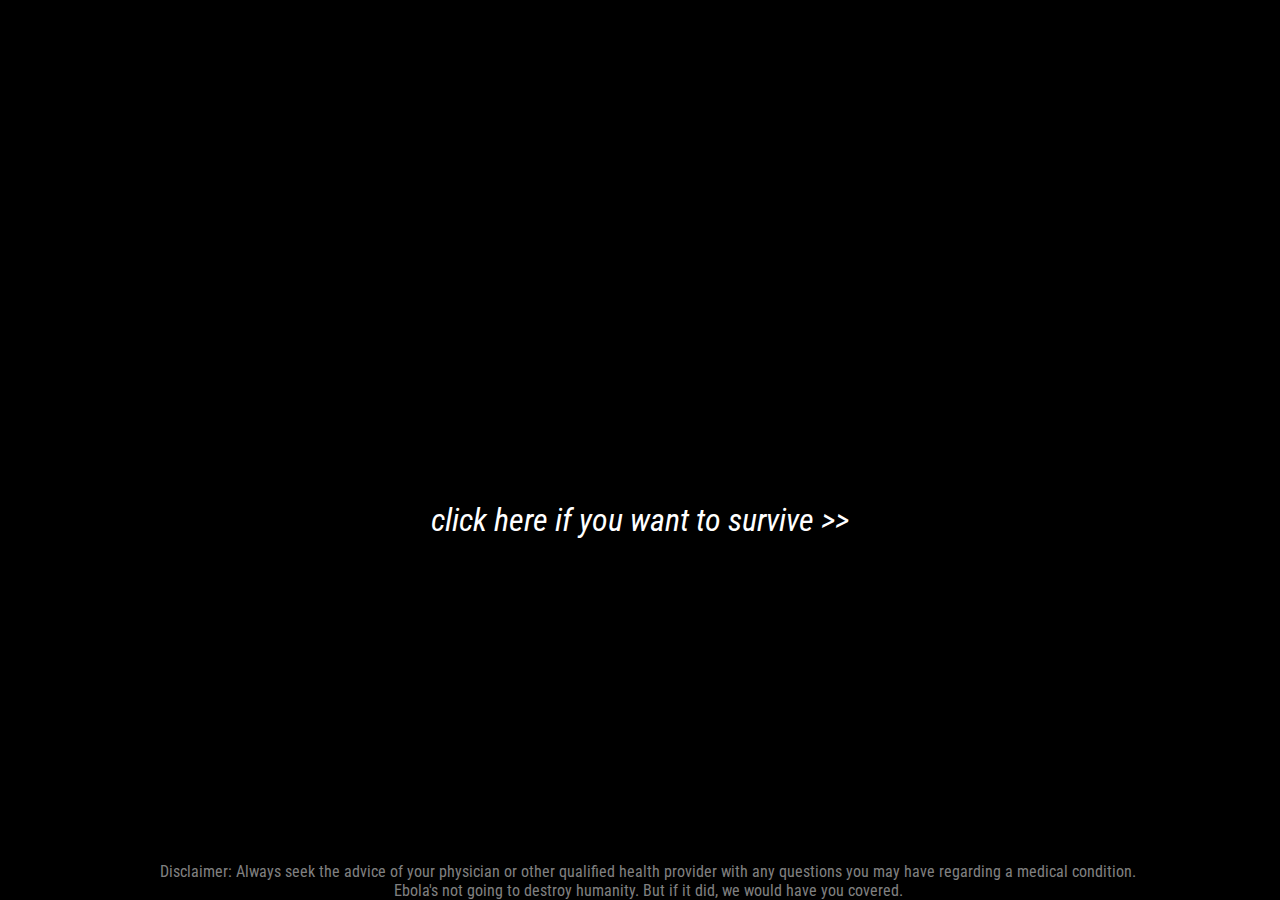
<file: index.html>
<!DOCTYPE html>
<html>
    
    <head>
        <meta charset="utf-8">
        <meta http-equiv="X-UA-Compatible" content="IE=edge,chrome=1">
        <title>EbolApocalypse</title>
        <meta name="description" content="Your primary source for surviving the ebola apocalypse.">
        <link rel="stylesheet" href="main.css">
        <link href='http://fonts.googleapis.com/css?family=Roboto+Condensed:700italic,400' rel='stylesheet' type='text/css'>
    </head>
    <body>
        <div id="video">
            <iframe width="560" height="315" src="//www.youtube.com/embed/3I6GVqQu3Bg" frameborder="0" allowfullscreen></iframe>
            <p style="font-size:200%"><i><a href="home.html">click here if you want to survive >></a></i></p>
        </div>
        <div id="yo" class="popup">
        </div>
        
        <div id="debug">Debugging</div>
        <div class = "footer">
        Disclaimer: Always seek the advice of your physician or other qualified health provider with any questions you may have regarding a medical condition.  <br/>Ebola's not going to destroy humanity. But if it did, we would have you covered. 
    </div>
    <script type='text/javascript' src='move.js'></script>
        <script type='text/javascript' src='locyo.js'></script>
    </body>
</html>
</file>
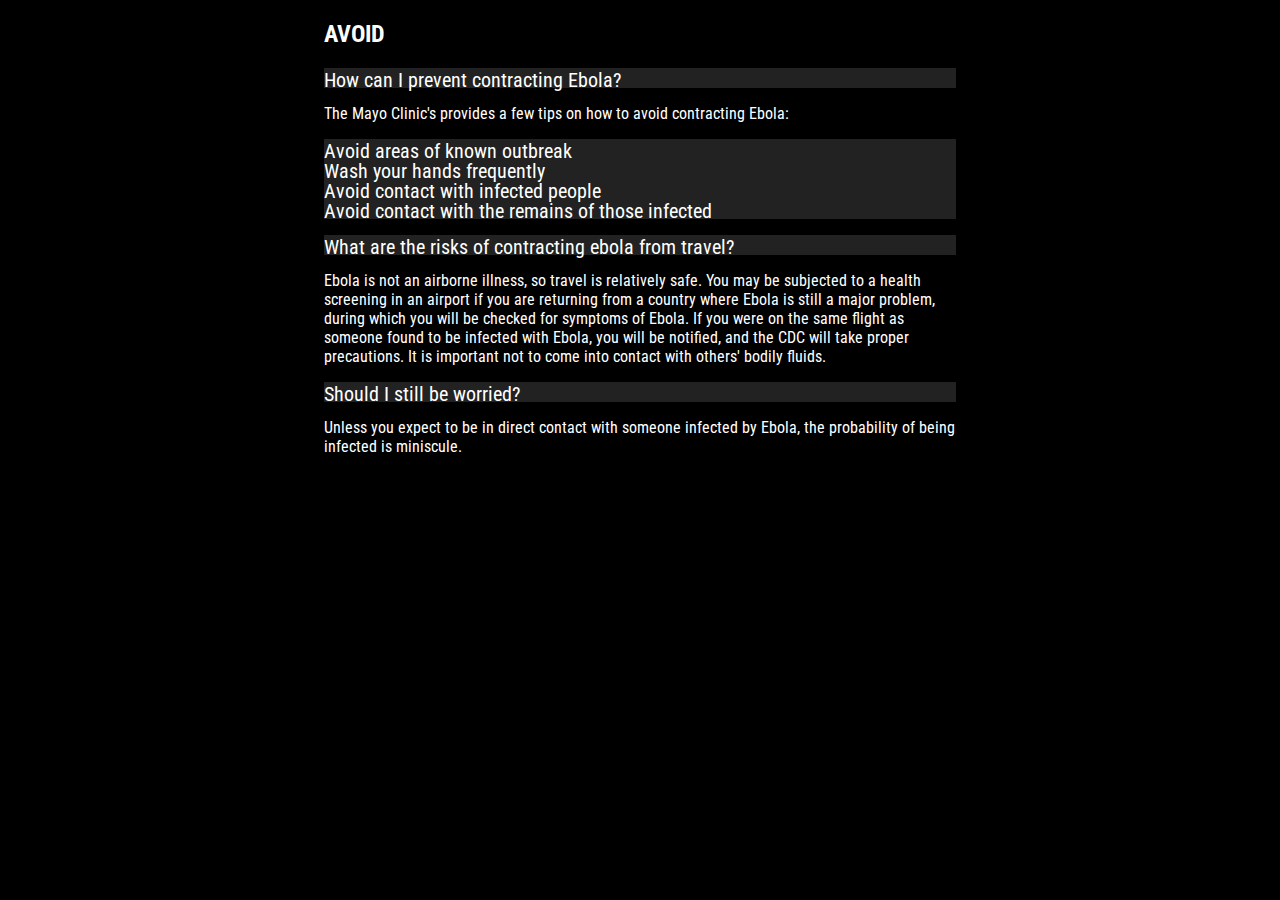
<file: avoid.html>
<!DOCTYPE html>
<html>
    
    <head>
        <meta charset="utf-8">
        <meta http-equiv="X-UA-Compatible" content="IE=edge,chrome=1">
        <title>Ebolapocalypse</title>
        <meta name="description" content="Your primary source for surviving the ebola apocalypse.">
        <link rel="stylesheet" href="main.css">
        <link href='http://fonts.googleapis.com/css?family=Roboto+Condensed:700italic,400' rel='stylesheet' type='text/css'>
    </head>
    <body>
        <div class="avoidlearn">
        <h2>AVOID</h2>
            <ul class="pagelists">
                <li>How can I prevent contracting Ebola?</li>
                <p>The <a href="http://www.mayoclinic.org/diseases-conditions/ebola-virus/basics/prevention/con-20031241" target="_blank">Mayo Clinic's</a> provides a few tips on how to avoid contracting Ebola:
                <ul id="mayolist">
                    <li>Avoid areas of known outbreak</li>
                    <li>Wash your hands frequently</li>
                    <li>Avoid contact with infected people</li>
                    <li>Avoid contact with the remains of those infected</li>
                </ul></p>
                <li>What are the risks of contracting ebola from travel?</li>
                <p>Ebola is not an airborne illness, so travel is relatively safe. You may be subjected to a health screening in an airport if you are returning from a country where Ebola is still a major problem, during which you will be checked for symptoms of Ebola. If you were on the same flight as someone found to be infected with Ebola, you will be notified, and the CDC will take proper precautions. It is important not to come into contact with others' bodily fluids. </p>
                <li>Should I still be worried?</li>
                <p>Unless you expect to be in direct contact with someone infected by Ebola, the probability of being infected is miniscule.</p>
            </ul>

        </div>
    </body>
</html>
</file>
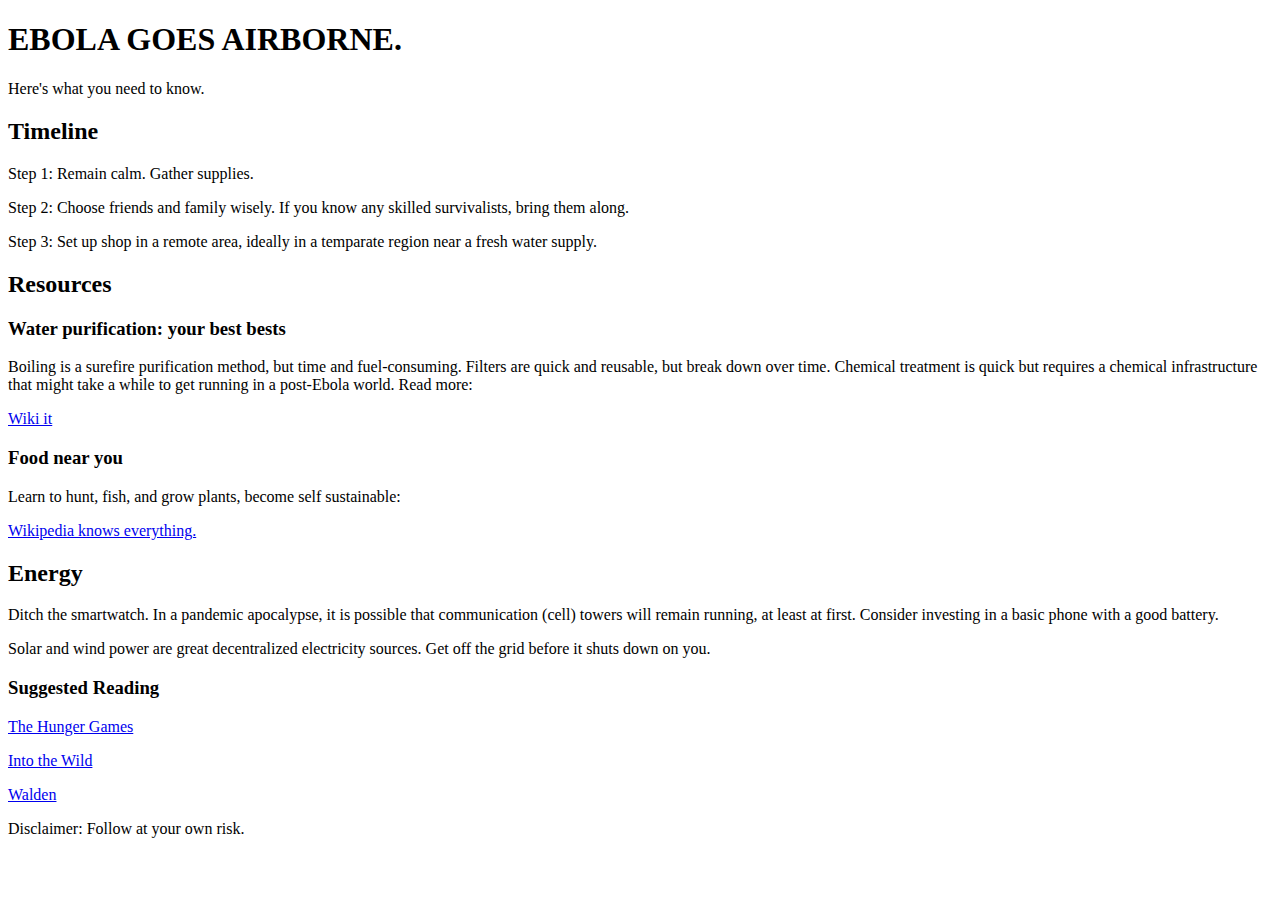
<file: gorogue.html>
<!DOCTYPE html>
<html lang="en">
  <head>

    <meta charset="utf-8">
    <meta http-equiv="X-UA-Compatible" content="IE=edge">
    <meta name="viewport" content="width=device-width, initial-scale=1">
    <meta name="description" content="">
    <meta name="author" content="">

    <title>EBOLA GOES AIRBORNE.</title>

  </head>

  <body>

    <div class="container">
      <div class="jumbotron">
        <h1>EBOLA GOES AIRBORNE.</h1>
        <p class="lead">Here's what you need to know.</p>
      </div>

      <!-- Example row of columns -->
      <div class="row">
        <div class="col-lg-4">
          <h2>Timeline</h2>
          <p class="text-timeline">Step 1: Remain calm. Gather supplies.</p>
          <p> Step 2: Choose friends and family wisely. If you know any skilled survivalists, bring them along. </p>
          <p> Step 3: Set up shop in a remote area, ideally in a temparate region near a fresh water supply.</p>
        </div>
        <div class="col-lg-4">
          <h2>Resources</h2>
          <h3> Water purification: your best bests </h3>
          <p> Boiling is a surefire purification method, but time and fuel-consuming.  Filters are quick and reusable, but break down over time.  Chemical treatment is quick but requires a chemical infrastructure that might take a while to get running in a post-Ebola world.  Read more:</p>
          <p><a href= "http://www.wikihow.com/Purify-Water">Wiki it</a></p>
          <h3> Food near you </h3>
          <script>
            var x = document.getElementById("demo");
            function getLocation() {
                if (navigator.geolocation) {
                    navigator.geolocation.getCurrentPosition(showPosition);
                } else {
                    x.innerHTML = "Geolocation is not supported by this browser.";
                }
            }
            function showPosition(position) {
                x.innerHTML = "Latitude: " + position.coords.latitude + 
                "<br>Longitude: " + position.coords.longitude; 
            }
            function showPosition(position) {
                var latlon = position.coords.latitude + "," + position.coords.longitude;

                var img_url = "http://maps.googleapis.com/maps/api/staticmap?center=
                "+latlon+"&zoom=14&size=400x300&sensor=false";

                document.getElementById("mapholder").innerHTML = "<img src='"+img_url+"'>";
            }
          </script>
          <p> Learn to hunt, fish, and grow plants, become self sustainable: </p>
          <p><a href= "http://www.wikihow.com/Live-in-the-Wilderness">Wikipedia knows everything.</a></p>
       </div>
        <div class="col-lg-4">
          <h2>Energy</h2>
          <p> Ditch the smartwatch.  In a pandemic apocalypse, it is possible that communication (cell) towers will remain running, at least at first.  Consider investing in a basic phone with a good battery.</p>
          <p> Solar and wind power are great decentralized electricity sources.  Get off the grid before it shuts down on you. </p>
        </div>
        <div class ="col-lg-4">
        <h3> Suggested Reading </h3>
        <p><a href="http://www.amazon.com/The-Hunger-Games-Book-1/dp/0439023521/ref=sr_1_1?ie=UTF8&qid=1414860165&sr=8-1&keywords=hunger+games"> The Hunger Games </a></p>
        <p><a href="http://www.amazon.com/Into-Wild-Jon-Krakauer/dp/0385486804"> Into the Wild </a></p>
        <p><a href="http://www.amazon.com/Walden-Henry-David-Thoreau/dp/149968634X/ref=sr_1_1?s=books&ie=UTF8&qid=1414861581&sr=1-1&keywords=walden"> Walden </a></p>
      </div>


      <!-- Site footer -->
      <div class="footer">
        <p> Disclaimer: Follow at your own risk. </p>
      </div>

    </div>
  </body>
</html>
</file>
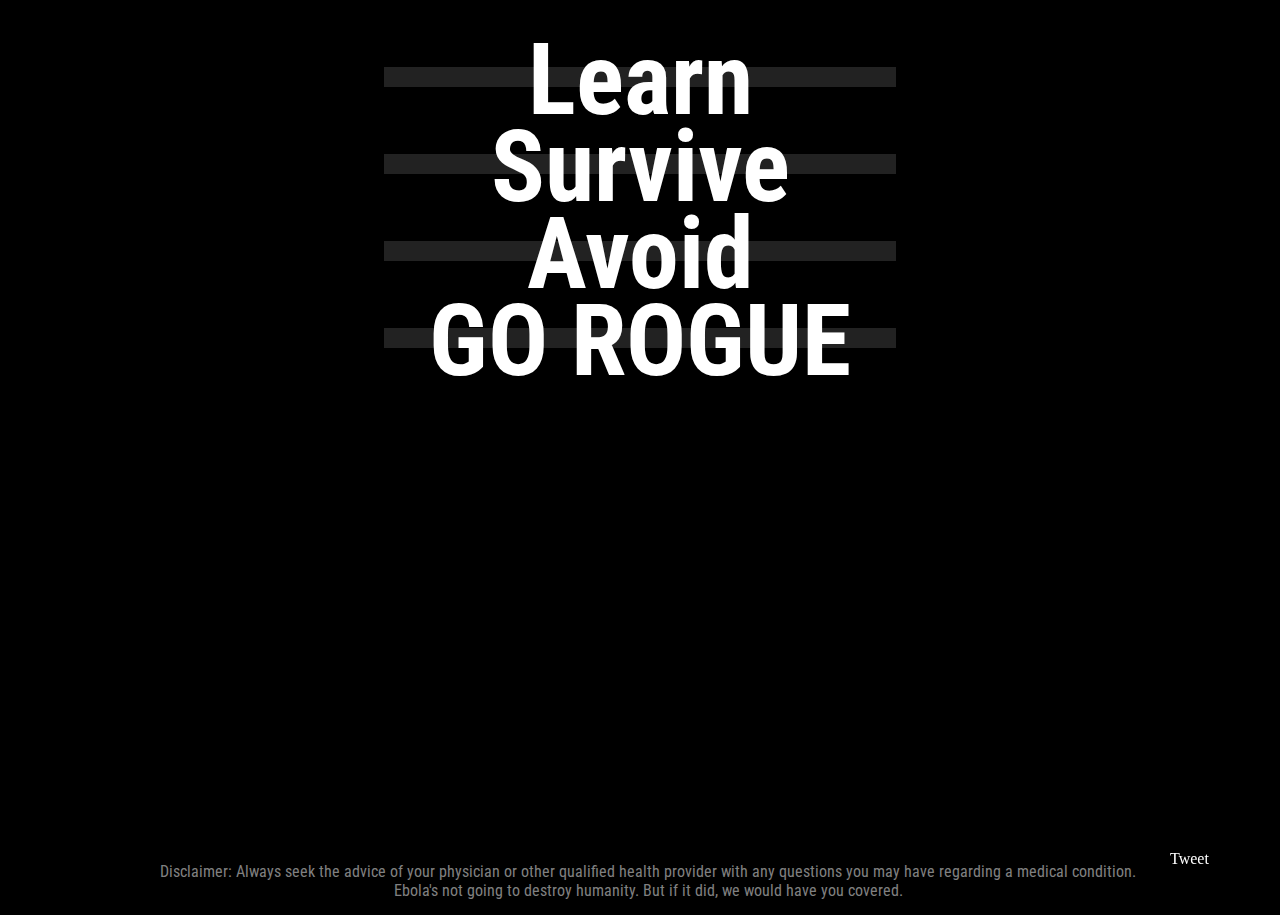
<file: home.html>
<!DOCTYPE html>
<html>
    
    <head>
        <meta charset="utf-8">
        <meta http-equiv="X-UA-Compatible" content="IE=edge,chrome=1">
        <title>EbolApocalypse</title>
        <meta name="description" content="Your primary source for surviving the ebola apocalypse.">
        <link rel="stylesheet" href="main.css">
        <link href='http://fonts.googleapis.com/css?family=Roboto+Condensed:700italic,400' rel='stylesheet' type='text/css'>
        <link href='http://fonts.googleapis.com/css?family=Inconsolata' rel='stylesheet' type='text/css'>
        
    </head>

    <body>
        <div id="fb-root"></div>
        <script>(function(d, s, id) {
          var js, fjs = d.getElementsByTagName(s)[0];
          if (d.getElementById(id)) return;
          js = d.createElement(s); js.id = id;
          js.src = "//connect.facebook.net/en_GB/sdk.js#xfbml=1&appId=183672608379140&version=v2.0";
          fjs.parentNode.insertBefore(js, fjs);
        }(document, 'script', 'facebook-jssdk'));</script>
        }(document, 'script', 'facebook-jssdk'));</script>
    <div class="nav" id="nav-div" onclick="toggle_visibility('content');">
        <ul id="navul">
            <a href="#"><li id="learn"><h1>Learn</h1></li></a>
            <a href="#"><li id="survive"><h1>Survive</h1></li></a>
            <a href="#"><li id="avoid"><h1>Avoid</h1></li></a>
            <a href="#"><li id="rogue"><h1>GO ROGUE</h1></li></a>
        </ul>
    </div>

    <div id="main" class="content">
        
    </div>
        
    <div class = "footer">
        Disclaimer: Always seek the advice of your physician or other qualified health provider with any questions you may have regarding a medical condition.  <br/>Ebola's not going to destroy humanity. But if it did, we would have you covered. 
    </div>
    
    <div class="media" width="100px" height="50px">
        <a class="twitter-share-button" href="https://twitter.com/share" data-count="none">Tweet</a>
        <script type="text/javascript">
            window.twttr=(function(d,s,id){
                var t,js,fjs=d.getElementsByTagName(s)[0];
                if(d.getElementById(id)){return}js=d.createElement(s);
                js.id=id;js.src="https://platform.twitter.com/widgets.js";
                fjs.parentNode.insertBefore(js,fjs);
                return window.twttr||(t={_e:[],ready:function(f){t._e.push(f)}})}(document,"script","twitter-wjs"));
        </script>
        <br/><div class="fb-share-button" data-href="http://www.ebolapocalypse.me" data-width="100px"></div>
    </div>
    
        <script type='text/javascript' src='move.js'></script>
        <script type='text/javascript' src='movements.js'></script>
    </body>
    
</html>
</file>
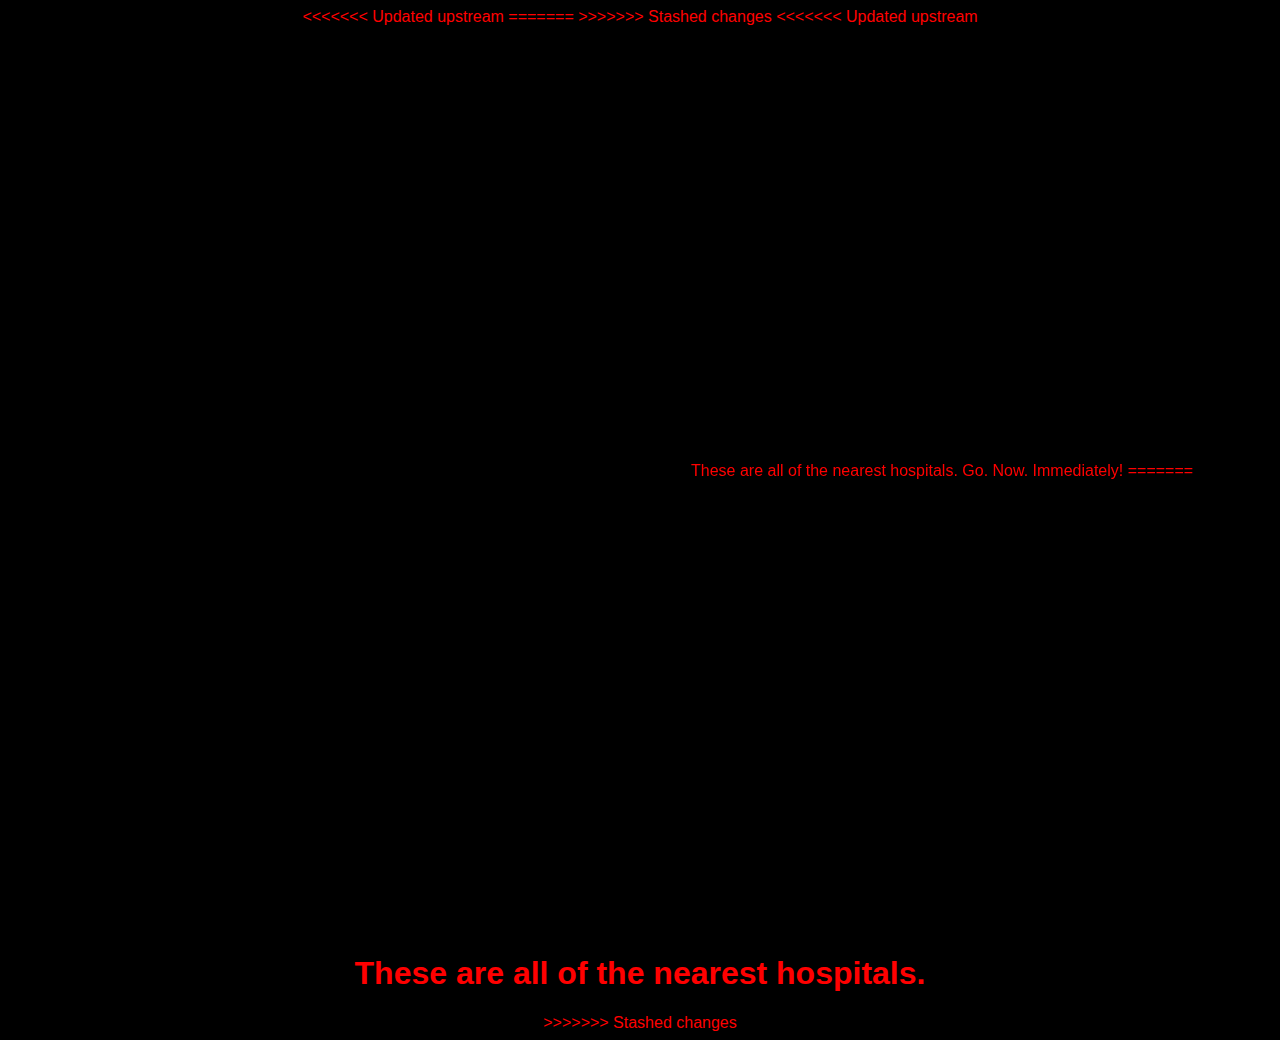
<file: hospitals.html>
<!DOCTYPE html>
<html>

<head>
<<<<<<< Updated upstream
	<title> If you think you've been infected... </title>

	<style>
    header {
      text-align: center;
      background-color: black;
      color: white;
    }
    body {
      text-align: center;
      background-color: black;
      color: #FF0000;
      font-family: helvetica;
    }
    
     @media (max-width: 500px) {
      h1 {
        font-size: 36px;
      }
      body {
        background: black;
      }
      }
</style>

=======

</head>

<body>
>>>>>>> Stashed changes
<script>
var x = document.getElementById("demo");
function getLocation() {
    if (navigator.geolocation) {
        navigator.geolocation.getCurrentPosition(showPosition);
    } else {
        x.innerHTML = "Geolocation is not supported by this browser.";
    }
}
function showPosition(position) {
    x.innerHTML = "Latitude: " + position.coords.latitude + 
    "<br>Longitude: " + position.coords.longitude; 
}
function showPosition(position) {
    var latlon = position.coords.latitude + "," + position.coords.longitude;

    var img_url = "http://maps.googleapis.com/maps/api/staticmap?center=
    "+latlon+"&zoom=14&size=400x300&sensor=false";

    document.getElementById("mapholder").innerHTML = "<img src='"+img_url+"'>";
}
</script>
<<<<<<< Updated upstream
</head>
<body>

<iframe width="600" height="450" frameborder="0" style="border:0" src="https://www.google.com/maps/embed/v1/search?q=hospitals&key=AIzaSyDJ8YP0VrG8ZOSGelpryu8zZCdX6YFNZrE"></iframe>

These are all of the nearest hospitals. Go. Now. Immediately! 

</body>
=======

<iframe width="600" height="450" frameborder="0" style="border:0" src="https://www.google.com/maps/embed/v1/search?q=hospitals&key=AIzaSyDJ8YP0VrG8ZOSGelpryu8zZCdX6YFNZrE"></iframe>
<h1>
	These are all of the nearest hospitals. 
</h1>

</body>

>>>>>>> Stashed changes
</html>
</file>
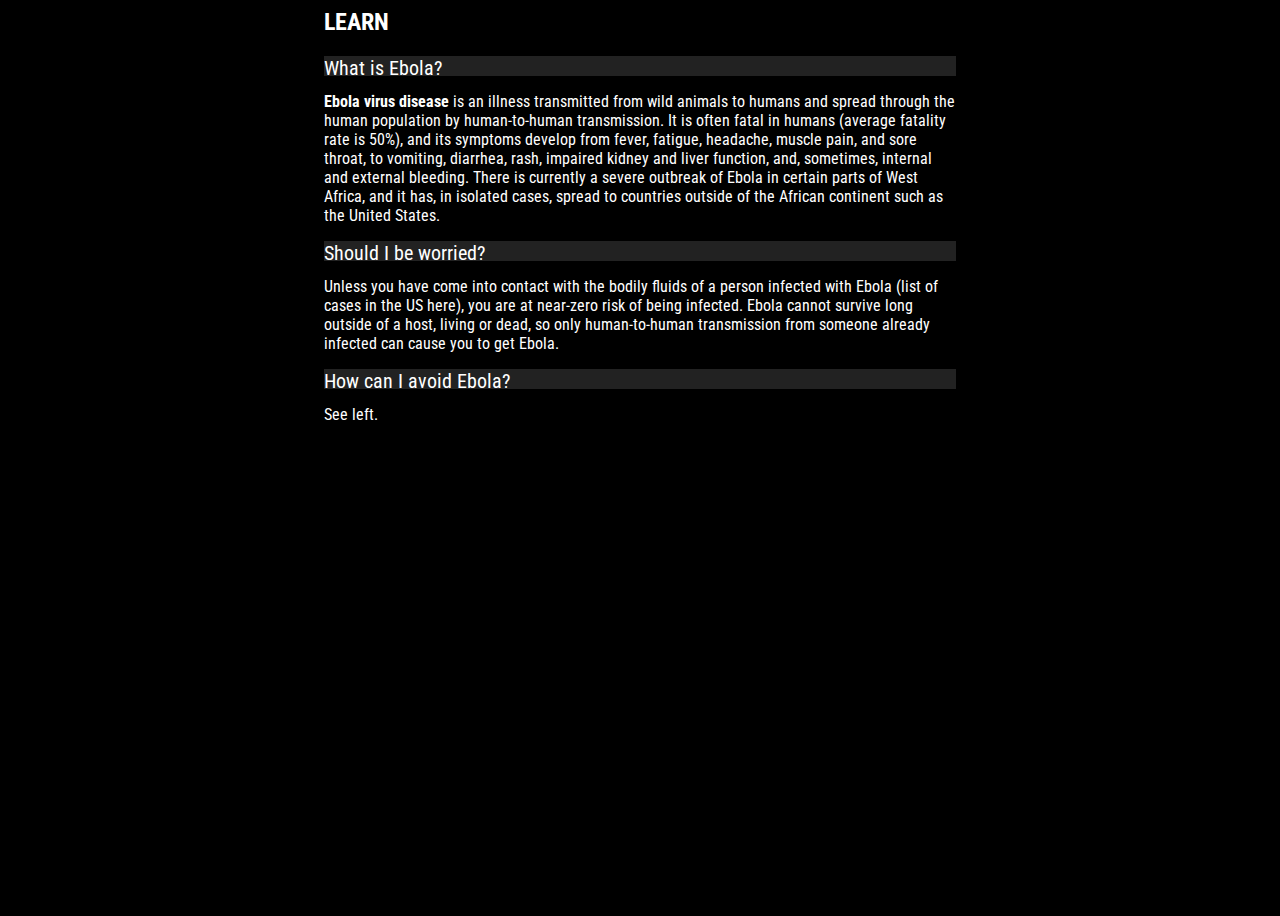
<file: learn.html>
<html>
    <head>
        <meta charset="utf-8">
        <meta http-equiv="X-UA-Compatible" content="IE=edge,chrome=1">
        <title>EbolApocalypse</title>
        <meta name="description" content="Your primary source for surviving the ebola apocalypse.">
        <link rel="stylesheet" href="main.css">
        <link href='http://fonts.googleapis.com/css?family=Roboto+Condensed:700italic,400' rel='stylesheet' type='text/css'>
    </head>
    <body>
         <div class="avoidlearn">
        <h2>LEARN</h2>
            <ul class="pagelists">
                <li>What is Ebola?</li>
                <p><strong>Ebola virus disease</strong> is an illness transmitted from wild animals to humans and spread through the human population by human-to-human transmission. It is often fatal in humans (average fatality rate is 50%), and its symptoms develop from fever, fatigue, headache, muscle pain, and sore throat, to vomiting, diarrhea, rash, impaired kidney and liver function, and, sometimes, internal and external bleeding. There is currently a severe outbreak of Ebola in certain parts of West Africa, and it has, in isolated cases, spread to countries outside of the African continent such as the United States.</p>
                <li>Should I be worried?</li>
                <p>Unless you have come into contact with the bodily fluids of a person infected with Ebola (<a href="http://www.cdc.gov/vhf/ebola/outbreaks/2014-west-africa/united-states-imported-case.html" target="_blank">list of cases in the US here</a>), you are at near-zero risk of being infected. Ebola cannot survive long outside of a host, living or dead, so only human-to-human transmission from someone already infected can cause you to get Ebola.</p>
                <li>How can I avoid Ebola?</li>
                <p>See left.</p>
            </ul>
            </div>
            </body>
            </html>
</file>
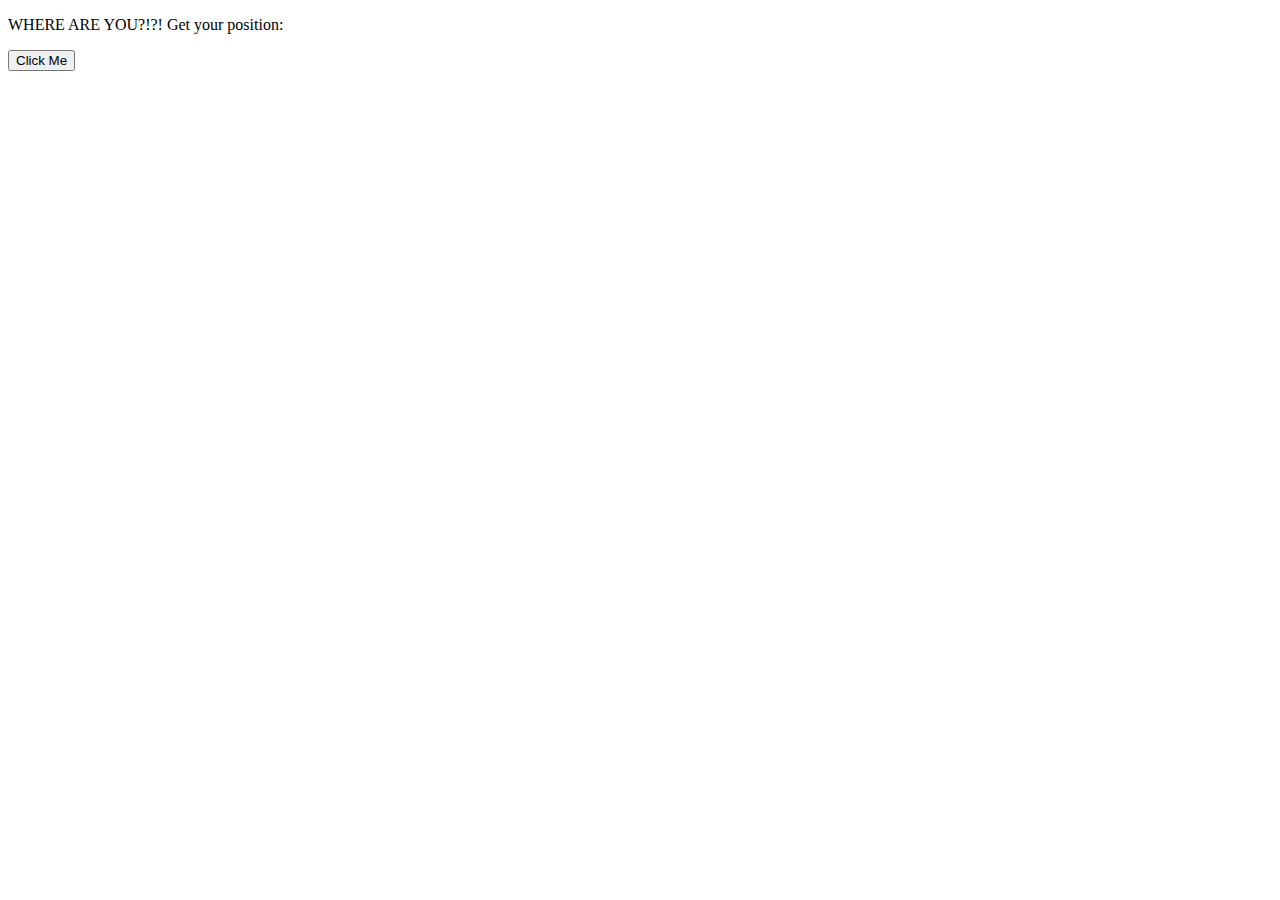
<file: LocationPractice.html>
<!DOCTYPE html>
<html>
<body>

<p id="demo">WHERE ARE YOU?!?! Get your position:</p>

<button onclick="getLocation()">Click Me</button>

<div id="mapholder"></div>

<script>
var x = document.getElementById("demo");

function getLocation() {
    if (navigator.geolocation) {
        navigator.geolocation.getCurrentPosition(showPosition, showError);
    } else {
        x.innerHTML = "Geolocation is not supported by this browser.";
    }
}

function showPosition(position) {
    var latlon = position.coords.latitude + "," + position.coords.longitude;

    x.innerHTML = "Latitude: " + position.coords.latitude + 
    "<br>Longitude: " + position.coords.longitude; 

    x.innerHTML = "Hi Testing.";

    var img_url = "http://maps.googleapis.com/maps/api/staticmap?center="
    +latlon+"&zoom=14&size=400x300&sensor=false";
    document.getElementById("mapholder").innerHTML = "<img src='"+img_url+"'>";

}

function showError(error) {
    switch(error.code) {
        case error.PERMISSION_DENIED:
            x.innerHTML = "User denied the request for Geolocation."
            break;
        case error.POSITION_UNAVAILABLE:
            x.innerHTML = "Location information is unavailable."
            break;
        case error.TIMEOUT:
            x.innerHTML = "The request to get user location timed out."
            break;
        case error.UNKNOWN_ERROR:
            x.innerHTML = "An unknown error occurred."
            break;
    }
}

function getRegion() {
    var lat = position.coords.latitude;
    var lng = position.coords.longitude;
    var region;
    if (lng <= -67 && lng >= -80 && lat >= 40 && lat =< 50) {
        region = "Northeast";
    }
    else if (lng <= -80 && lng >= -105 && lat >= 40 && lat =< 50) {
        region = "Midwest";
    }
    else if (lng <= -67 && lng >= -105 && lat >= 30 && lat =< 40) {
        region = "South";
    }
    else if (lng <= -105 && lng >= -115 && lat >= 30 && lat =< 50) {
        region = "Mountain";
    }
    else if (lng <= -115 && lng >= -125 && lat >= 30 && lat =< 50) {
        region = "West";
    }
    else { region = "Region not found."; }
    x.innerHTML = region;
}

</script>

</body>
</html>
</file>
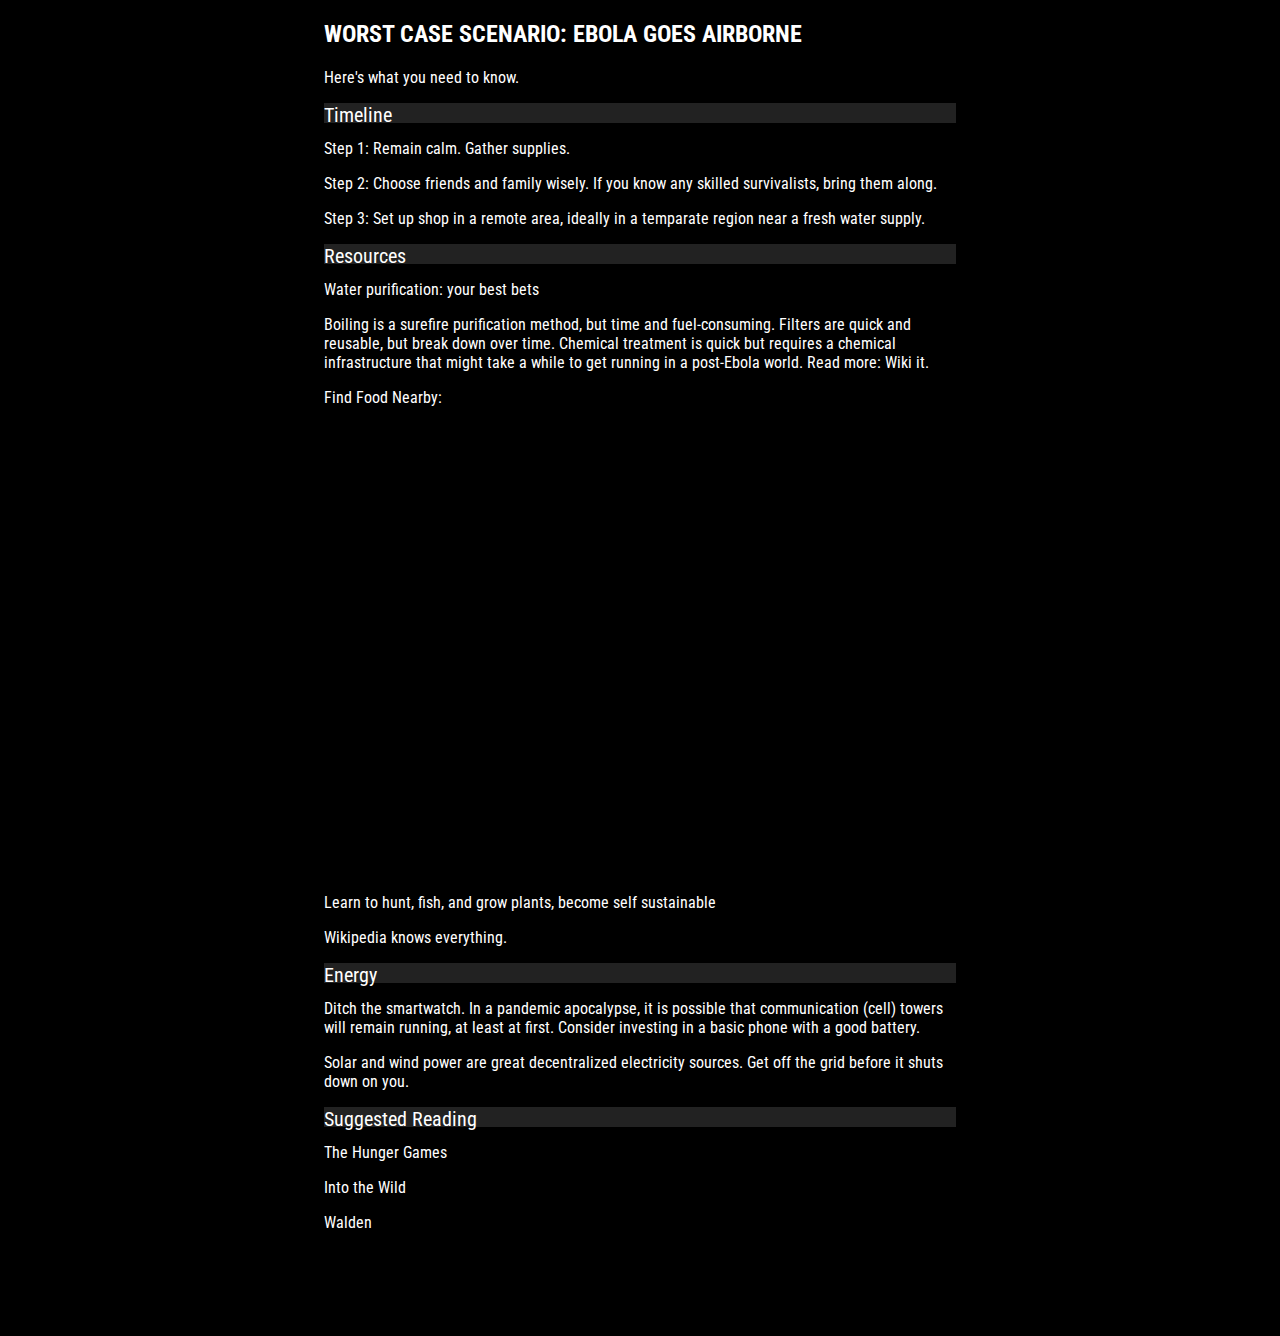
<file: rogue.html>
<!DOCTYPE html>
<html lang="en">
  <head>

    <meta charset="utf-8">
    <meta http-equiv="X-UA-Compatible" content="IE=edge">
    <meta name="viewport" content="width=device-width, initial-scale=1">
    <meta name="description" content="">
    <meta name="author" content="">

    <title>EBOLA'S GONE AIRBORNE.</title>
    <link href='http://fonts.googleapis.com/css?family=Roboto+Condensed:700italic,400' rel='stylesheet' type='text/css'>
    <link href="main.css" rel="stylesheet">
  </head>

  <body>
    <div class= "avoidlearn">

        <h2>WORST CASE SCENARIO: EBOLA GOES AIRBORNE</h2>        
        <p>Here's what you need to know.</p>
        
        <ul class="pagelists">

          <li>Timeline</li>
          
            <p>Step 1: Remain calm. Gather supplies.</p>
            <p> Step 2: Choose friends and family wisely. If you know any skilled survivalists, bring them along. </p>
            <p> Step 3: Set up shop in a remote area, ideally in a temparate region near a fresh water supply.</p>
        
          <li>Resources</li>
          
            <p> Water purification: your best bets </p>
            <p> Boiling is a surefire purification method, but time and fuel-consuming.  Filters are quick and reusable, but break down over time.  Chemical treatment is quick but requires a chemical infrastructure that might take a while to get running in a post-Ebola world.  Read more: <a href= "http://www.wikihow.com/Purify-Water" target="_blank">Wiki it.</a></p>
                    
          <p>Find Food Nearby:</p>

          <iframe width="100%" height="450" frameborder="0" style="border:0" src="https://www.google.com/maps/embed/v1/search?key=AIzaSyAoQqVas57tNqWFRYK3pc47-RZrug6DcvU&q=food"></iframe>
          
          <p> Learn to hunt, fish, and grow plants, become self sustainable </p>
          <p><a href= "http://www.wikihow.com/Live-in-the-Wilderness" target="_blank">Wikipedia knows everything.</a></p>
       
          <li>Energy</li>

            <p> Ditch the smartwatch.  In a pandemic apocalypse, it is possible that communication (cell) towers will remain running, at least at first.  Consider investing in a basic phone with a good battery.</p>
            <p> Solar and wind power are great decentralized electricity sources.  Get off the grid before it shuts down on you. </p>
          
        <li> Suggested Reading </li>

          <p><a href="http://www.amazon.com/The-Hunger-Games-Book-1/dp/0439023521/ref=sr_1_1?ie=UTF8&qid=1414860165&sr=8-1&keywords=hunger+games" target="_blank"> The Hunger Games </a></p>
          <p><a href="http://www.amazon.com/Into-Wild-Jon-Krakauer/dp/0385486804"> Into the Wild </a></p>
          <p id="bottomp"><a href="http://www.amazon.com/Walden-Henry-David-Thoreau/dp/149968634X/ref=sr_1_1?s=books&ie=UTF8&qid=1414861581&sr=1-1&keywords=walden" target="_blank"> Walden </a>
            <br><br><br>
          </p>
      
      </u1>
    </div>
  </body>
</html>
</file>
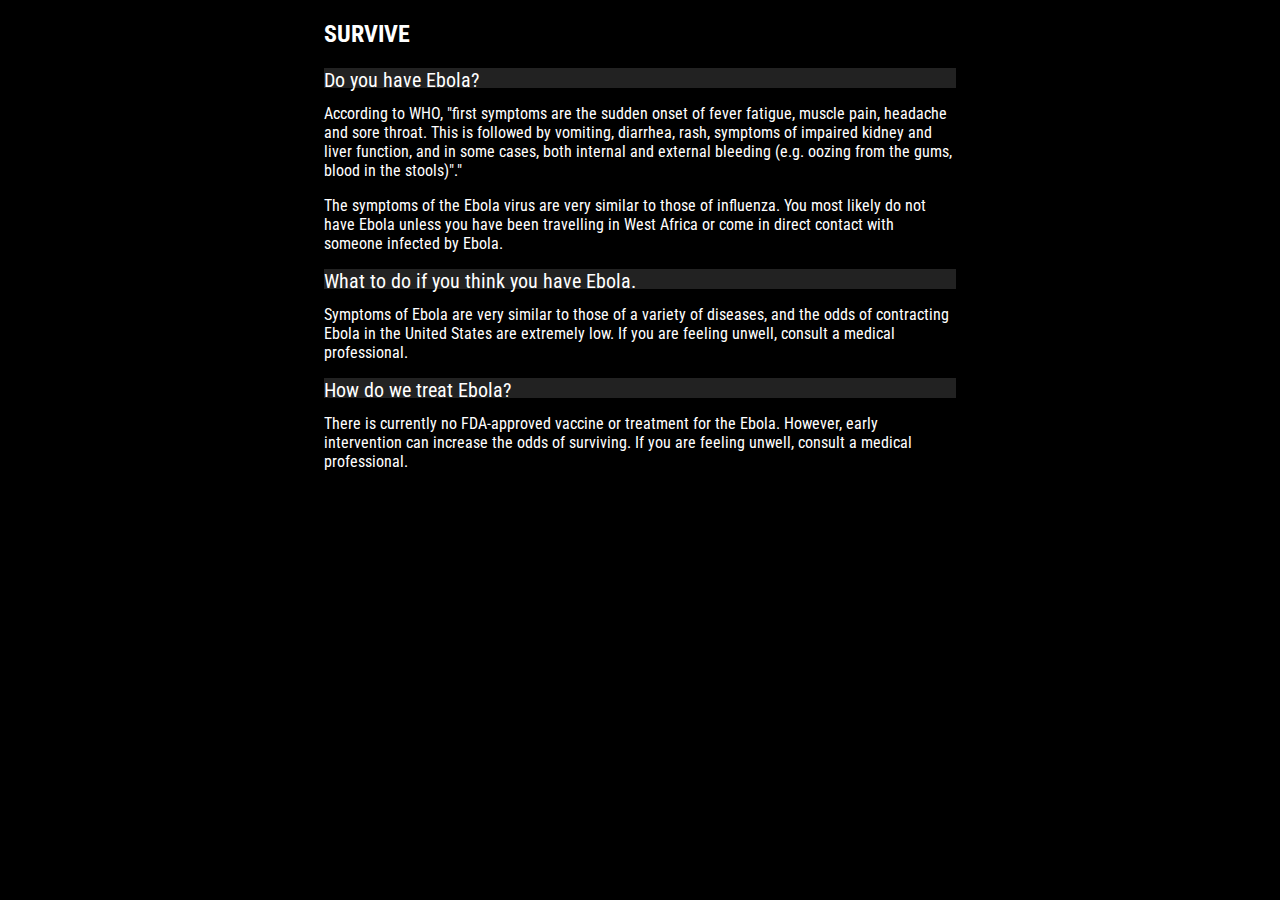
<file: survive.html>
<!DOCTYPE html>
<html lang="en">
  <head>

    <meta charset="utf-8">
    <meta http-equiv="X-UA-Compatible" content="IE=edge">
    <meta name="viewport" content="width=device-width, initial-scale=1">
    <meta name="description" content="">
    <meta name="author" content="">

    <title>SURVIVE</title>

    <link href="main.css" rel="stylesheet">
    <link href='http://fonts.googleapis.com/css?family=Roboto+Condensed:700italic,400' rel='stylesheet' type='text/css'>

  </head>

  <body>

    <div class="avoidlearn">

        <h2>SURVIVE</h2>

        <ul class="pagelists">

          <li>Do you have Ebola?</li>
          <p> According to WHO, "first symptoms are the sudden onset of fever fatigue, muscle pain, headache and sore throat. This is followed by vomiting, diarrhea, rash, symptoms of impaired kidney and liver function, and in some cases, both internal and external bleeding (e.g. oozing from the gums, blood in the stools)"." </p>
          <p> The symptoms of the Ebola virus are very similar to those of influenza.  You most likely do not have Ebola unless you have been travelling in West Africa or come in direct contact with someone infected by Ebola.</p>
                
          <li> What to do if you think you have Ebola.</li>
          <p> Symptoms of Ebola are very similar to those of a variety of diseases, and the odds of contracting Ebola in the United States are extremely low. If you are feeling unwell, consult a medical professional. 
      
          <li> How do we treat Ebola? </li>
          <p> There is currently no FDA-approved vaccine or treatment for the Ebola. However, early intervention can increase the odds of surviving.  If you are feeling unwell, consult a medical professional. </p>
      
      </div>
  </body>
</html>
</file>
<file: main.css>
@font-face {
  font-family: 'Roboto Condensed';
}

body {
  background-color: #000;
}

html, body {
  min-height: 100%;
}

#video{
    margin-left:10%;
    margin-right:10%;
    text-align:center;
    padding:none;
    margin-top: 150px;
}

#video p {
    font-size:12pt;
    font-family: 'Roboto Condensed', sans-serif;
}

#video a:link,a:visited {
    text-decoration: none;
    color:white;
}

#video a:hover {
    text-decoration: none;
    color:#cc1e19;
}

h1 {
    font-family: 'Roboto Condensed';
}

a {
  text-decoration: none;
  color: #fff;
}

a:hover {
    color: #e0211b;
}

.footer {
  color:gray;
  background-color:black;
  position: fixed;
  bottom: 0;
  text-align: center;
  font-family: 'Roboto Condensed';
  width: 100%;
  height: auto;
  margin-top:50px;
  z-index:0;
}

#nav-div {
  position: absolute;
  width: 40%;
  top: 0px;
  left: 50%;
  margin-left: -20%;
  z-index: 1;
  text-align: center;
  font-size: 50px;
  line-height: 50%;
}
ul {
  display: block;
  width: 100%;
  height: auto;
  padding: 0%;
}
li {
    width: 100%;
    height: 20px;
    display: block;
    background-color: #222;
}
li:hover {
    background-color: #555;
}
#rogue h1:hover{
    color: #00ff1e;
}

.content{
    position: absolute;
    top:15px;
    width: 100%;
    height: 100%;
}
#navul {
  padding:0;
}

#yo {
    background-color: rgba(55,55,55,0.8);
    height: 250px;
    width: 30%;
    position: absolute;
    top: -1000px;
    margin-left: 50%;
    left: -15%;
    padding-top: 5px;
    padding-left: 5px;
    padding-right: 5px;
    font-family: 'Roboto Condensed';
    text-align: center;
    color: #e0211b;
}

#yon {
    color: #00ff1e;
}

#debug {
    color: black;
}

#title {
  color: #eee;
  width: 100%;
  text-align: center;
  height: 150px;
}

.avoidlearn {
  width:50%;
  margin:auto;
  color:white;
  font-family:'Roboto Condensed', sans-serif;
  margin-bottom:20px;
  padding-bottom:10px;
}

.pagelists {
  list-style-type: square;
}

.pagelists li {
  font-size:15pt;
}

.media{
  display: block;
  position: absolute;
  width: 60px;
  height: 50px;
  right: 50px;
  bottom: 0px;
}

#bottomp {
  padding-bottom:20px;
}
</file>
